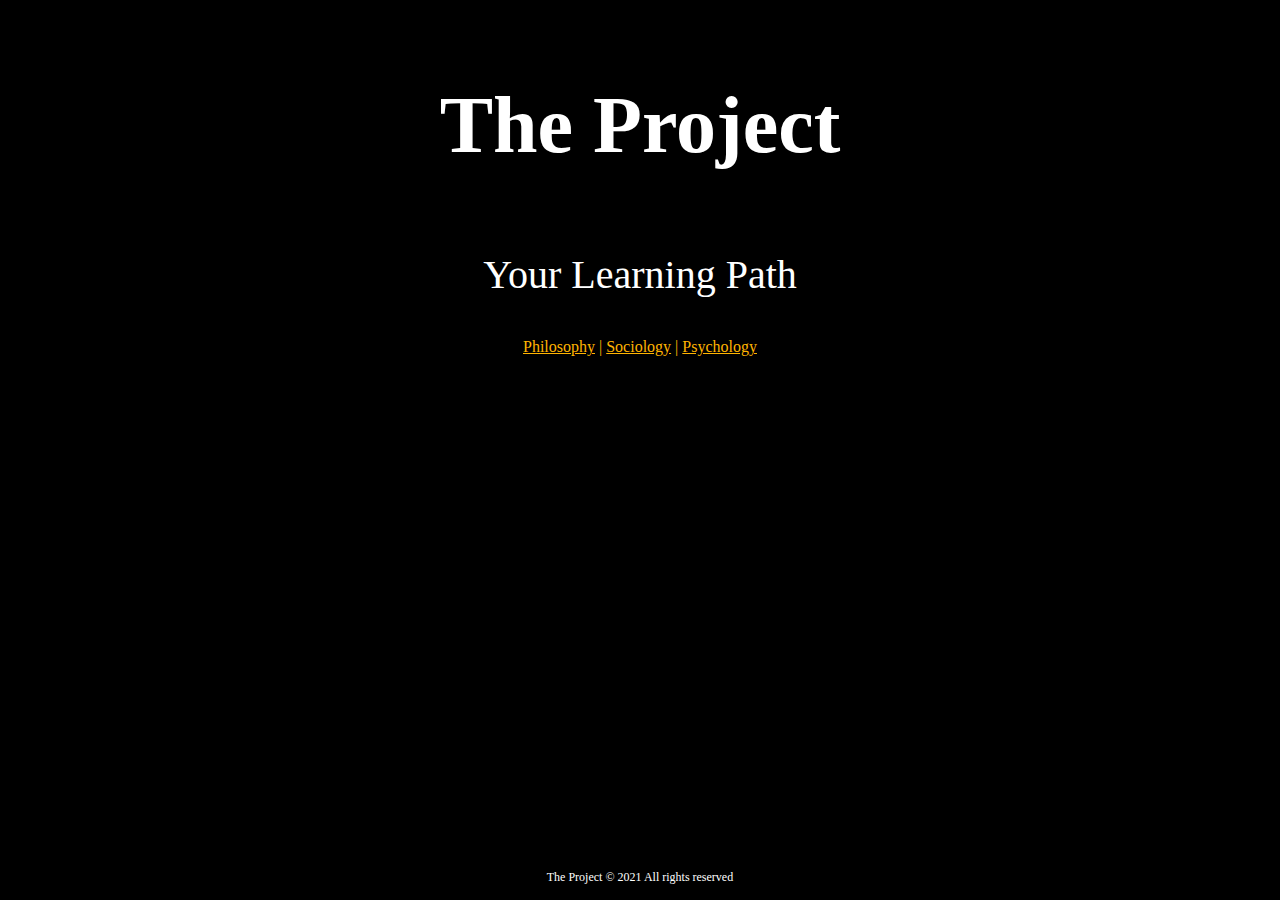
<file: content/index.html>
<!DOCTYPE html>
<html>
    <head>
        <meta charset="utf-8" />
        <meta name="title" content="The Project" />
        <meta name="description" content="The Project - Your Learning Path" />
        <meta name="keywords" content="learning, self-development" />
        <meta name="robots" content="index, follow" />
        <meta name="language" content="English" />
        <meta name="author" content="Bruno Dantas" />
        <link rel="stylesheet" type="text/css" href="style.css" />
        <link rel="icon" type="image/png" href="favicon.png" />
        <title>The Project</title>
    </head>
    <body>
        <p class="center title">The Project</p>
        <p class="center subtitle">Your Learning Path</p>
        <p class="center menu">
            <a href="#">Philosophy</a> |
            <a href="#">Sociology</a> |
            <a href="#">Psychology</a>
        </p>
        <p class="body"></p>
        <p class="center footer">The Project © 2021 All rights reserved</p>
    </body>
</html>
</file>
<file: content/style.css>
body {
    background-color: black;
    color: white;
    font-family: serif;
}

a:link, a:visited, a:hover, a:active {
    color: rgb(255, 180, 0);
}

p.center {
    text-align: center;
}

p.title {
    font-weight: bold;
    font-size: 80px;
}

p.subtitle {
    font-size: 40px;
}

p.menu {    
    color: rgb(255, 180, 0);
    font: bold 20px;
    min-height: 100px;
}

p.body {
    min-height: 400px;
}

p.footer {
    font-size: 12px;
}
</file>
